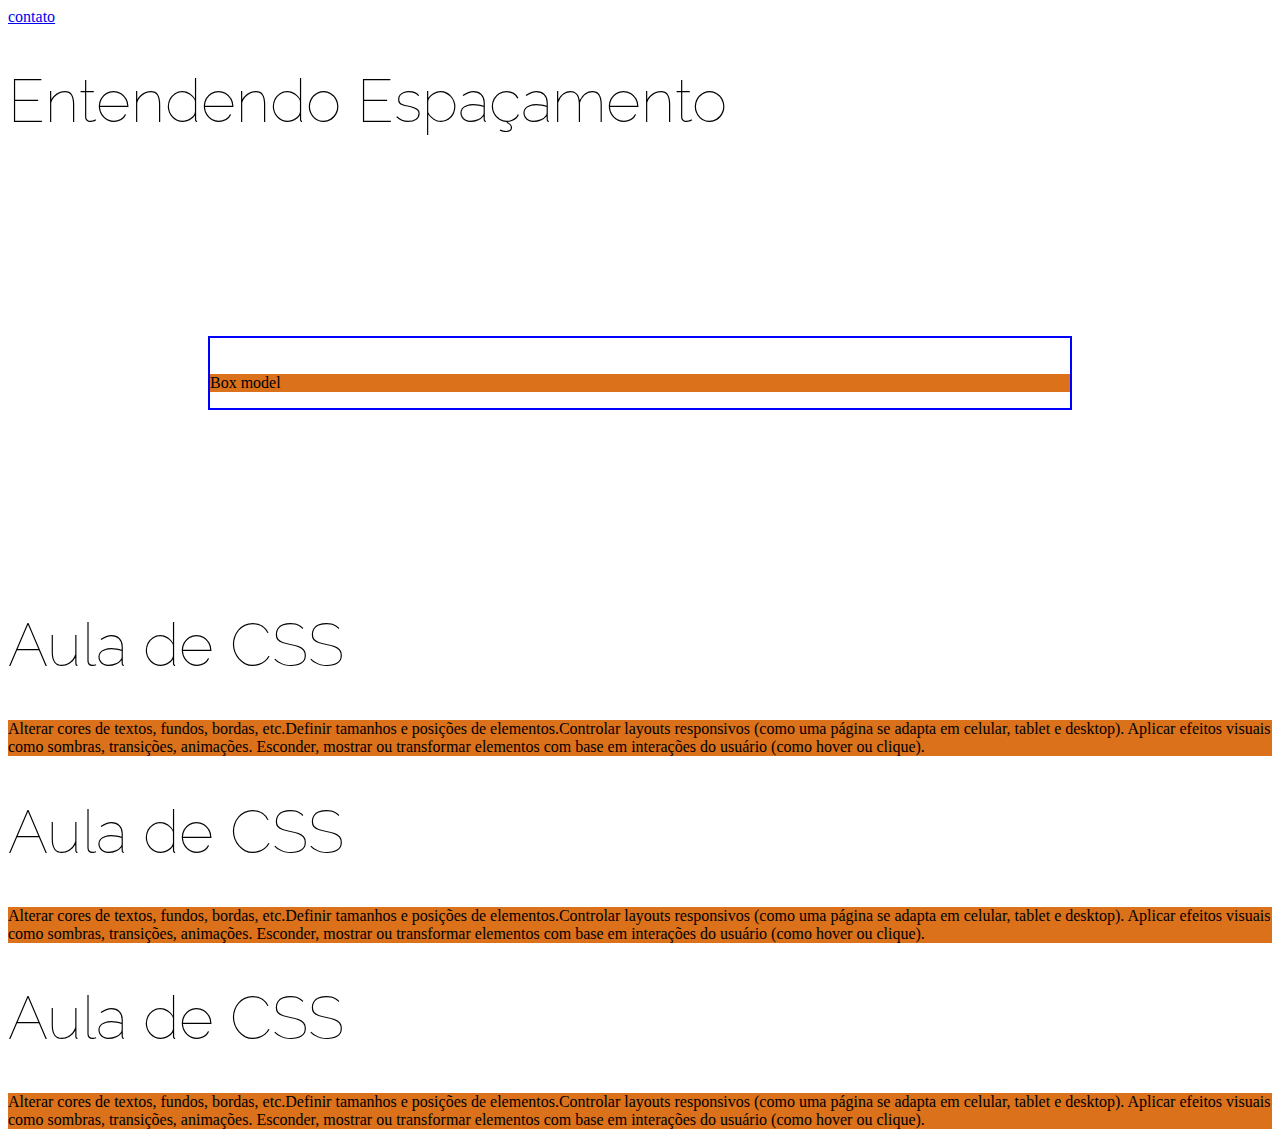
<file: 1505/Index.html>
<!DOCTYPE html>
<html lang="en">
<head>
    <meta charset="UTF-8">
    <meta name="viewport" content="width=device-width, initial-scale=1.0">
    <title>1505</title> <link rel="stylesheet" href="estilo.css">
</head>
<body>
    <a href="contato.html" >contato</a>
    <h1>Entendendo Espaçamento </h1>
    <div> <p>
        Box model
    </p>
</div>
    <h1 >Aula de CSS</h1>
<p>
Alterar cores de textos, fundos, bordas, etc.Definir tamanhos e posições de elementos.Controlar layouts responsivos (como uma página se adapta em celular, tablet e desktop).
Aplicar efeitos visuais como sombras, transições, animações.
Esconder, mostrar ou transformar elementos com base em interações do usuário (como hover ou clique).
</p>

<h1>Aula de CSS</h1>
<p>
    Alterar cores de textos, fundos, bordas, etc.Definir tamanhos e posições de elementos.Controlar layouts responsivos (como uma página se adapta em celular, tablet e desktop).
    Aplicar efeitos visuais como sombras, transições, animações.
    Esconder, mostrar ou transformar elementos com base em interações do usuário (como hover ou clique).
    </p>
    <h1>Aula de CSS</h1>
<p>
    Alterar cores de textos, fundos, bordas, etc.Definir tamanhos e posições de elementos.Controlar layouts responsivos (como uma página se adapta em celular, tablet e desktop).
    Aplicar efeitos visuais como sombras, transições, animações.
    Esconder, mostrar ou transformar elementos com base em interações do usuário (como hover ou clique).
    </p>


</body>
</html>
</file>
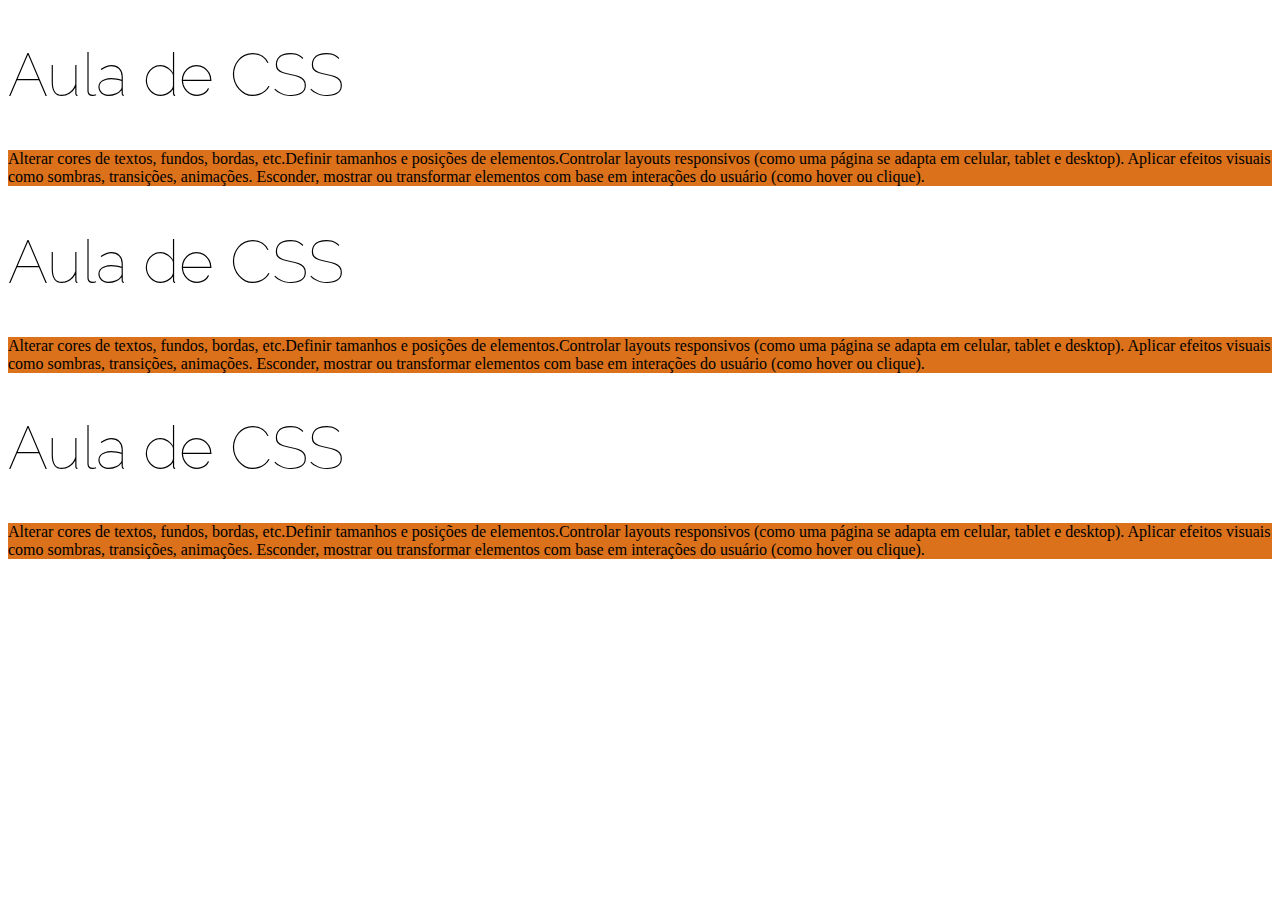
<file: 1505/contato.html>
<!DOCTYPE html>
<html lang="en">
<head>
    <meta charset="UTF-8">
    <meta name="viewport" content="width=device-width, initial-scale=1.0">
    <title>Contato</title>
    <link rel="stylesheet" href="estilo.css">
</head>
</body>
  <a href="Index.html"></a>

  <h1>Aula de CSS</h1>
<p>
    Alterar cores de textos, fundos, bordas, etc.Definir tamanhos e posições de elementos.Controlar layouts responsivos (como uma página se adapta em celular, tablet e desktop).
    Aplicar efeitos visuais como sombras, transições, animações.
    Esconder, mostrar ou transformar elementos com base em interações do usuário (como hover ou clique).
    </p>
    <h1>Aula de CSS</h1>
<p>
    Alterar cores de textos, fundos, bordas, etc.Definir tamanhos e posições de elementos.Controlar layouts responsivos (como uma página se adapta em celular, tablet e desktop).
    Aplicar efeitos visuais como sombras, transições, animações.
    Esconder, mostrar ou transformar elementos com base em interações do usuário (como hover ou clique).
    </p>
    <h1>Aula de CSS</h1>
<p>
    Alterar cores de textos, fundos, bordas, etc.Definir tamanhos e posições de elementos.Controlar layouts responsivos (como uma página se adapta em celular, tablet e desktop).
    Aplicar efeitos visuais como sombras, transições, animações.
    Esconder, mostrar ou transformar elementos com base em interações do usuário (como hover ou clique).
    </p>

</body>
</html>
</file>
<file: 1505/estilo.css>
@import url('https://fonts.googleapis.com/css2?family=Raleway:ital,wght@0,100..900;1,100..900&display=swap');
h1
    {
        color: black;
        font-size:60px;
        font-family:"Raleway", sans-serif; 
        font-weight:100;
    }

    p{
        background-color: rgb(219, 113, 26);
    }

    div{
        border:2px solid blue;
        padding-top: 20px;
        margin: 200px;
    }
</file>
